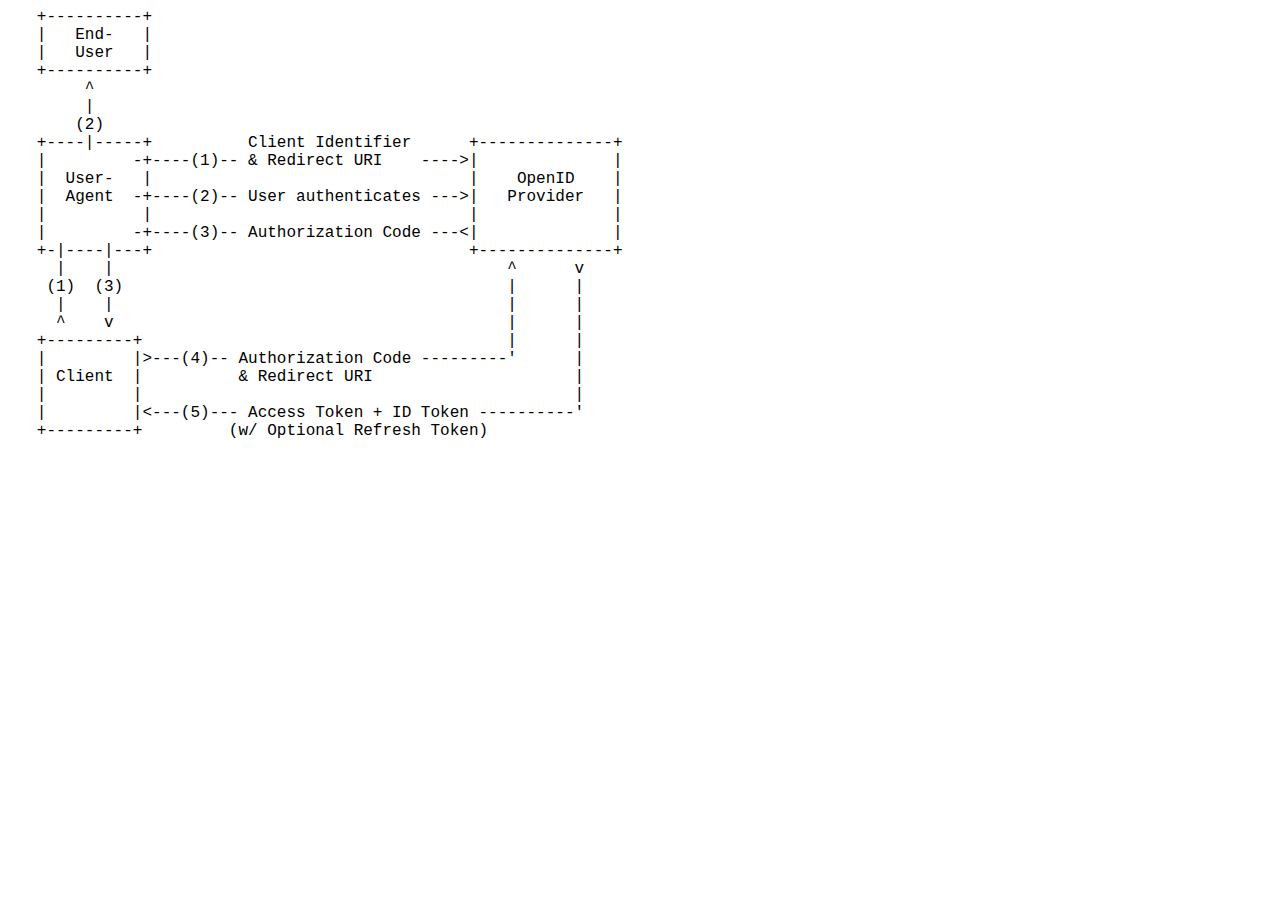
<file: media/authorization-code-flow.html>
<html>
<head>
<style>
  pre {
    font-family:'Courier New', Courier, monospace;
  }
</style>
</head>
<body>
<pre>
   +----------+
   |   End-   |
   |   User   |
   +----------+
        ^
        |
       (2)
   +----|-----+          Client Identifier      +--------------+
   |         -+----(1)-- & Redirect URI    ---->|              |
   |  User-   |                                 |    OpenID    |
   |  Agent  -+----(2)-- User authenticates --->|   Provider   |
   |          |                                 |              |
   |         -+----(3)-- Authorization Code ---<|              |
   +-|----|---+                                 +--------------+
     |    |                                         ^      v
    (1)  (3)                                        |      |
     |    |                                         |      |
     ^    v                                         |      |
   +---------+                                      |      |
   |         |>---(4)-- Authorization Code ---------'      |
   | Client  |          & Redirect URI                     |
   |         |                                             |
   |         |<---(5)--- Access Token + ID Token ----------'
   +---------+         (w/ Optional Refresh Token)
</pre>
</body>
</html>
</file>
